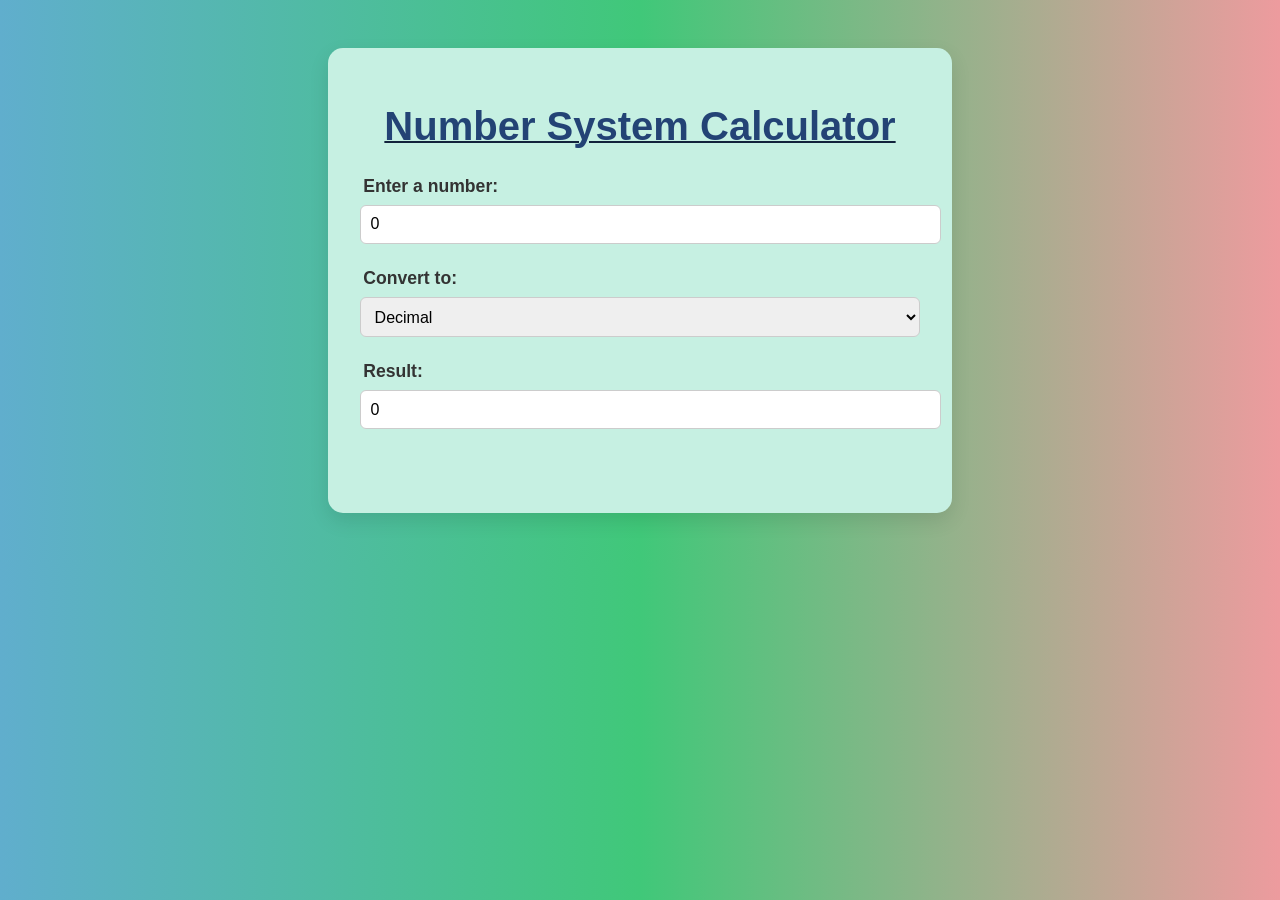
<file: projects/nmbr converter/index.html>
<!DOCTYPE html>
<html lang="en">
<head>
  <meta charset="utf-8" />
  <title>Number System Calculator</title>
  <meta name="viewport" content="width=device-width, initial-scale=1" />
  <link rel="stylesheet" href="style.css" />
</head>
<body>
  <div class="root">
    <h1 class="title">Number System Calculator</h1>
    <section>
      <div class="option">
        <div class="field">
          <label id="inputType">Enter a number:</label>
          <input type="text" id="input" value="0" onkeyup="update()" />
        </div>

        <div class="field">
            <label>Convert to:</label>
            <select id="typeTo" onchange="update()">
              <option value="10">Decimal</option>
              <option value="2">Binary</option>
              <option value="8">Octal</option>
              <option value="16">HexaDecimal</option>
            </select>
          </div>

        <div class="field">
          <label id="resultType">Result:</label>
          <input type="text" id="res" value="0" readonly />
        </div>

        <p id="error" class="error-message"></p>
      </div>
    </section>
  </div>
  <script src="script.js"></script>
</body>
</html>
</file>
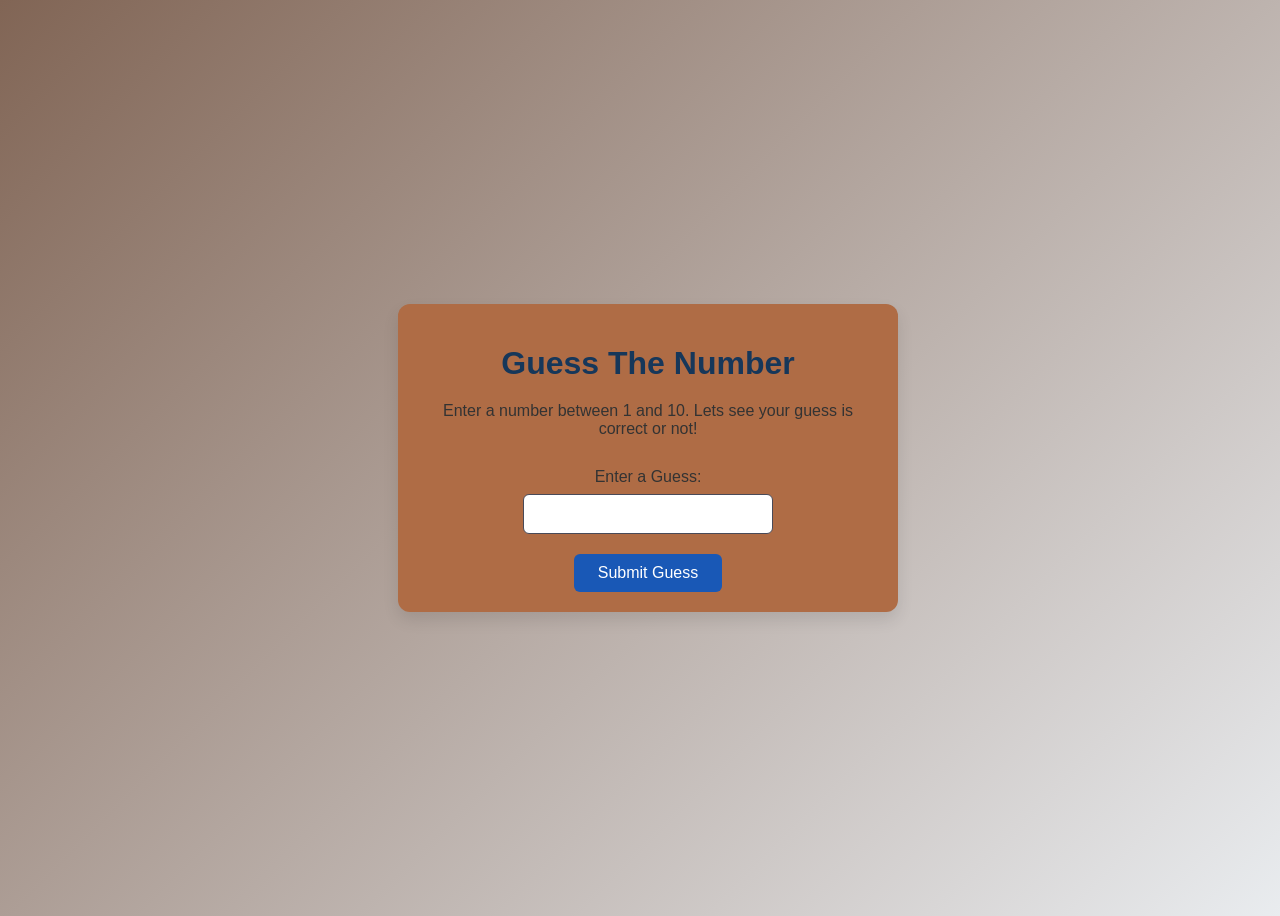
<file: projects/number guess/index.html>
<!DOCTYPE html>
<html lang="en">

<head>
    <meta charset="UTF-8">
    <title>Number Guessing Game</title>
    <style>
        * {
            box-sizing: border-box;
        }

        body {
            font-family: 'Segoe UI', Tahoma, Geneva, Verdana, sans-serif;
            background: linear-gradient(135deg, #816555, #e9ecef);
            color: #333;
            width: 100%;
            min-height: 100vh;
            display: flex;
            align-items: center;
            justify-content: center;
            padding: 40px 20px;
        }

        .container {
            background-color: #af6c45;
            padding: 20px 30px;
            border-radius: 12px;
            box-shadow: 0 8px 16px rgba(0, 0, 0, 0.1);
            max-width: 500px;
            width: 100%;
            text-align: center;
        }

        h1 {
            color: #16375a;
            margin-bottom: 20px;
        }

        p {
            font-size: 16px;
            margin-bottom: 30px;
        }

        label {
            display: block;
            font-weight: 500;
            margin-bottom: 8px;
        }

        input[type="text"] {
            padding: 10px;
            width: 80%;
            max-width: 250px;
            font-size: 16px;
            border: 1px solid #494a58;
            border-radius: 6px;
            transition: border-color 0.3s ease;
        }

        input[type="text"]:focus {
            outline: none;
            border-color: #007bff;
        }

        .guessSubmit {
            margin-top: 20px;
            padding: 10px 24px;
            font-size: 16px;
            background-color: #1958b6;
            color: white;
            border: none;
            border-radius: 6px;
            cursor: pointer;
            transition: background-color 0.3s ease;
        }

        .guessSubmit:hover {
            background-color: #1f7a36;
        }
    </style>
</head>

<body>
    <div class="container">
        <h1>Guess The Number</h1>
        <p>Enter a number between 1 and 10. Lets see your guess is correct or not!</p>

        <div class="form">
            <label for="guessField">Enter a Guess:</label>
            <input type="text" id="guessField" class="guessField">
            <br>
            <input type="submit" value="Submit Guess" class="guessSubmit" id="submitguess">
        </div>
    </div>

    <script>
        let y = Math.floor(Math.random() * 10 + 1);
        let guess = 1;

        document.getElementById("submitguess").onclick = function () {
            let x = document.getElementById("guessField").value;

            if (x == y) {
                alert("CONGRATULATIONS! You guessed it right in " + guess + " guess(es)!");
            } else if (x > y) {
                guess++;
                alert("OOPS! Try a smaller number.");
            } else {
                guess++;
                alert("OOPS! Try a greater number.");
            }
        }
    </script>
</body>

</html>
</file>
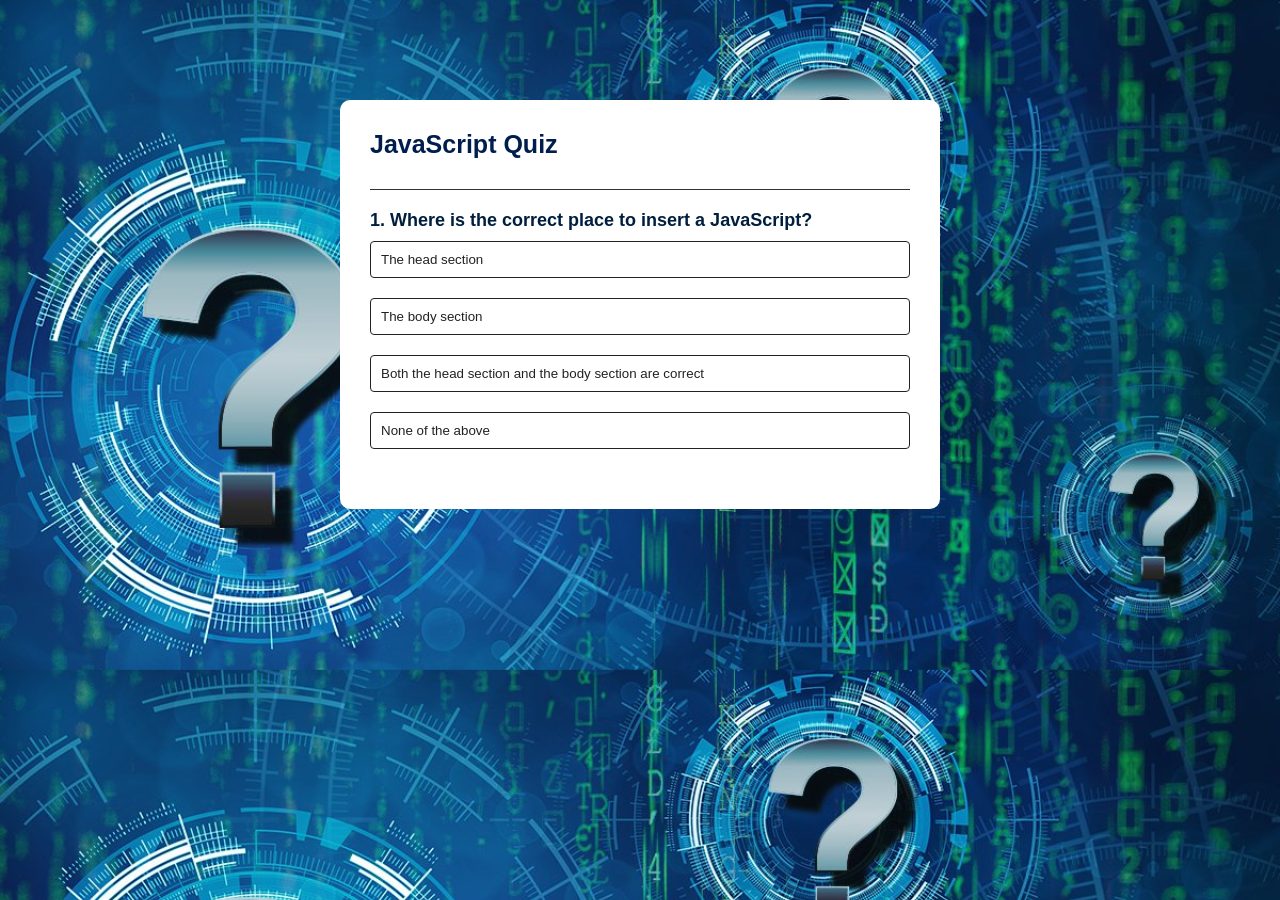
<file: projects/quiz app/index.html>
<!DOCTYPE html>
<html>
    <head>
        <title>Quiz App</title>
        <link rel="stylesheet" href="style.css">
    </head>
    <body>
        <div class="app">
            <h1>JavaScript Quiz</h1>
            <div class="quiz">
                <h2 id="question"> Question goes here</h2>
                <div id="answer-buttons">
                <button class="btn">Answer 1</button>
                <button class="btn">Answer 2</button>
                <button class="btn">Answer 3</button>
                <button class="btn">Answer 4</button>
                </div>
                <button id="next-btn">Next Question</button>
            </div>
        </div>
        <script src="script.js"></script>
    </body>
</html>
</file>
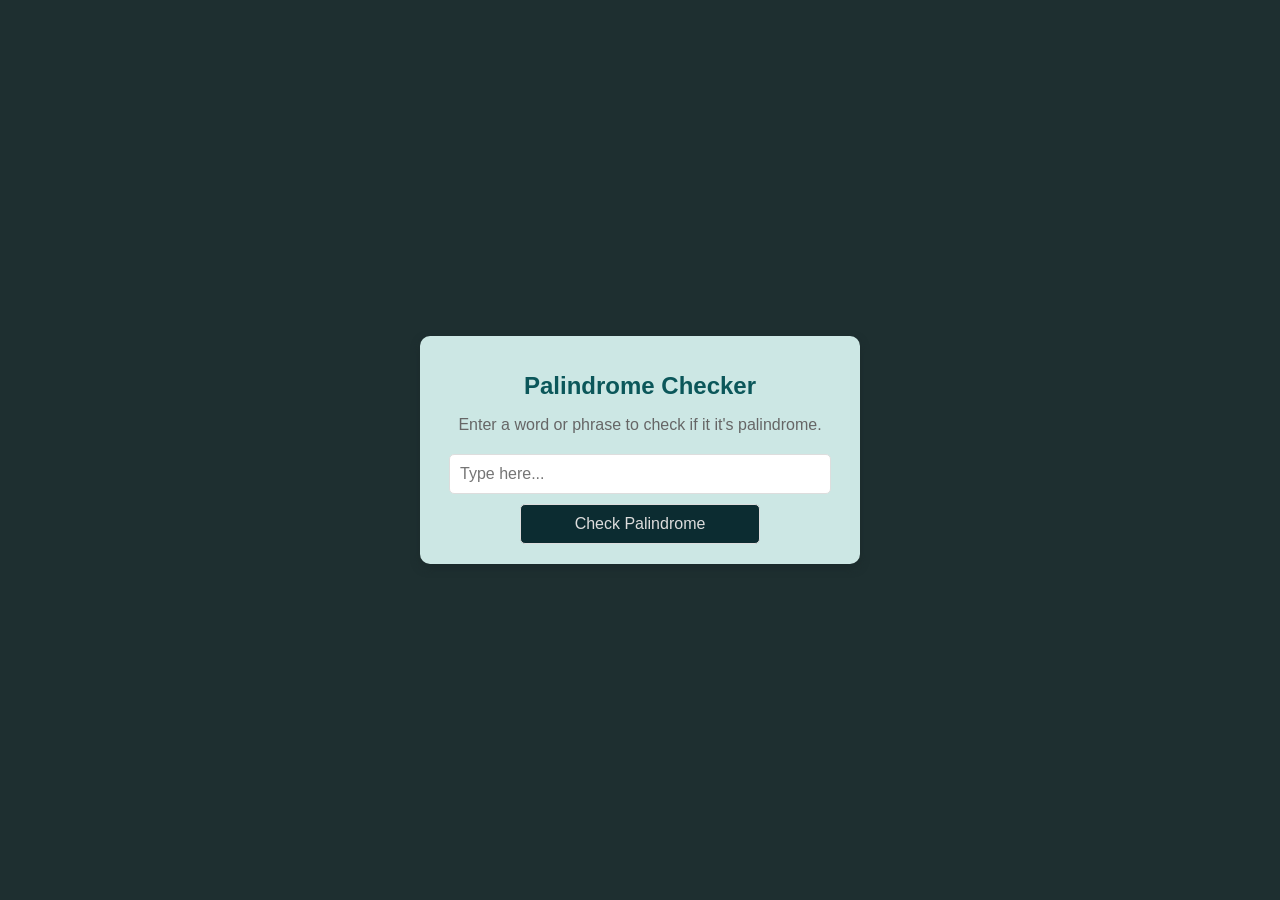
<file: projects/palindrome.html>
<!DOCTYPE html>
<html>
    <head>
        <style>
            body{
                font-family: Arial, Helvetica, sans-serif;
                display: flex;
                justify-content: center;
                align-items: center;
                height: 100vh;
                background-color: rgb(30, 47, 48);
                margin: 0;
            }
            .container{
                background-color: #cce7e4;
                padding: 20px;
                border-radius: 10px;
                text-align: center;
                box-shadow: 0 4px 8px rgb(27, 42, 43);
                width: 90%;
                max-width: 400px;
            }
            h1{
                font-size: 1.5em;
                color: #0b575a;
            }
            p{
                font-size: 1em;
                color: #666;
                margin-bottom: 20px;
            }
            input{
                width: 90%;
                padding: 10px;
                font-size: 1em;
                border: 1px solid #ddd;
                border-radius: 5px;
                margin-bottom: 10px;
            }
            button{
                width: 60%;
                padding: 10px;
                font-size: 1em;
                background-color: #0c2c31;
                color: #ddd;
                border: 1px solid #ddd;
                border-radius: 5px;
                cursor: pointer;
            }
            button:hover{
                background-color: #0056b3;
            }
            #result{
                margin-top: 20px;
                font-size: 1.1em;
            }
        </style>
    </head>
    <body>
        <div class="container">
        <h1>Palindrome Checker</h1>
        <p>Enter a word or phrase to check if it it's palindrome.</p>
        <input type="text" id="inp" placeholder="Type here...">
        <button id="check">Check Palindrome </button>
        <div id="res"></div>
    </div>
    <script>
        document.getElementById("check").addEventListener("click", function(){
            const input=document.getElementById("inp").value.trim();
            const result=document.getElementById("res");
            if (input){
                const norm=input.replace(/[^a-zA-Z0-9]/g,"").toLowerCase();
                const rev=norm.split("").reverse().join("");
                if(norm===rev){
                    result.textContent=`"${input}" is a palindrome!`;
                    result.style.color="green";
                }
                else{
                    result.textContent=`"${input}" is not a palindrome!`;
                    result.style.color="red";
                }
            }else{
                result.textContent="Please enter some text";
                result.style.color="blue;"
            }
        })
    </script>
    </body>
</html>
</file>
<file: projects/nmbr converter/style.css>
body {
    margin: 0;
    padding: 0;
    font-family: 'Segoe UI', Tahoma, Geneva, Verdana, sans-serif;
    background: #2A7B9B;
    background: linear-gradient(90deg, rgb(96, 174, 205) 0%, rgb(64, 200, 121) 50%, rgb(237, 155, 158) 100%);
    text-align: center;
}

.title {
    font-size: 2.5rem;
    color: #234375;
    margin-top: 1.5rem;
    text-decoration: underline 2px #12233c;
}

.root {
    background-color: #c6f0e2;
    margin: 3rem auto;
    padding: 2rem;
    border-radius: 15px;
    max-width: 35rem;
    box-shadow: 0 8px 20px rgba(0, 0, 0, 0.1);
}

section {
    font-size: 1.1rem;
    text-align: left;
}

.option {
    display: flex;
    flex-direction: column;
    gap: 1.5rem;
}

.field {
    display: flex;
    flex-direction: column;
    align-items: flex-start;
    gap: 0.5rem;
}

label {
    font-weight: 600;
    color: #333;
    margin-left: 0.2rem;
}

select, input {
    width: 100%;
    padding: 0.6rem;
    font-size: 1rem;
    border: 1px solid #ccc;
    border-radius: 6px;
    outline: none;
    transition: border 0.3s ease;
}

select:focus, input:focus {
    border-color: #5b9bd5;
}

.error-message {
    color: red;
    font-size: 1.2rem;
    text-align: center;
    margin-top: 0.5rem;
}
</file>
<file: projects/quiz app/style.css>
* {
    margin:0;
    padding: 0;
    font-family: 'poppins', sans-serif;
    box-sizing: border-box;
}
body{
    background-image: url(quiz.jpg);
    background-size: cover;
}
.app{
    background:#fff;
    width: 90%;
    max-width: 600px;
    margin: 100px auto 0;
    border-radius: 10px;
    padding: 30px;
}
.app h1{
    font-size: 25px;
    color: #001e4d;
    font-weight: 600;
    border-bottom: 1px solid #333;
    padding-bottom: 30px;
}
.quiz{
    padding: 20px 0;
}
.quiz h2{
    font-size: 18px;
    color: #001e3d;
    font-weight: 600;
}
.btn{
    background: #fff;
    color: #222;
    font-weight: 500;
    width: 100%;
    border: 1px solid #222;
    padding: 10px;
    margin: 10px 0;
    text-align: left;
    border-radius: 4px;
    cursor: pointer;
    transition: all 0.3s;
}
.btn:hover:not([disabled]){
    background: #222;
    color: #fff;
}
.btn:disabled{
    cursor: no-drop;
}
#next-btn{
    background: #001e4d;
    color: #fff;
    font-weight: 500;
    width: 150px;
    border: 0;
    padding: 10px;
    margin: 20px auto 0;
    border-radius: 4px;
    cursor: pointer;
    display: none;
}
.correct{
    background: #74e78f;
}
.incorrect{
    background: #f6705e;
}
</file>
